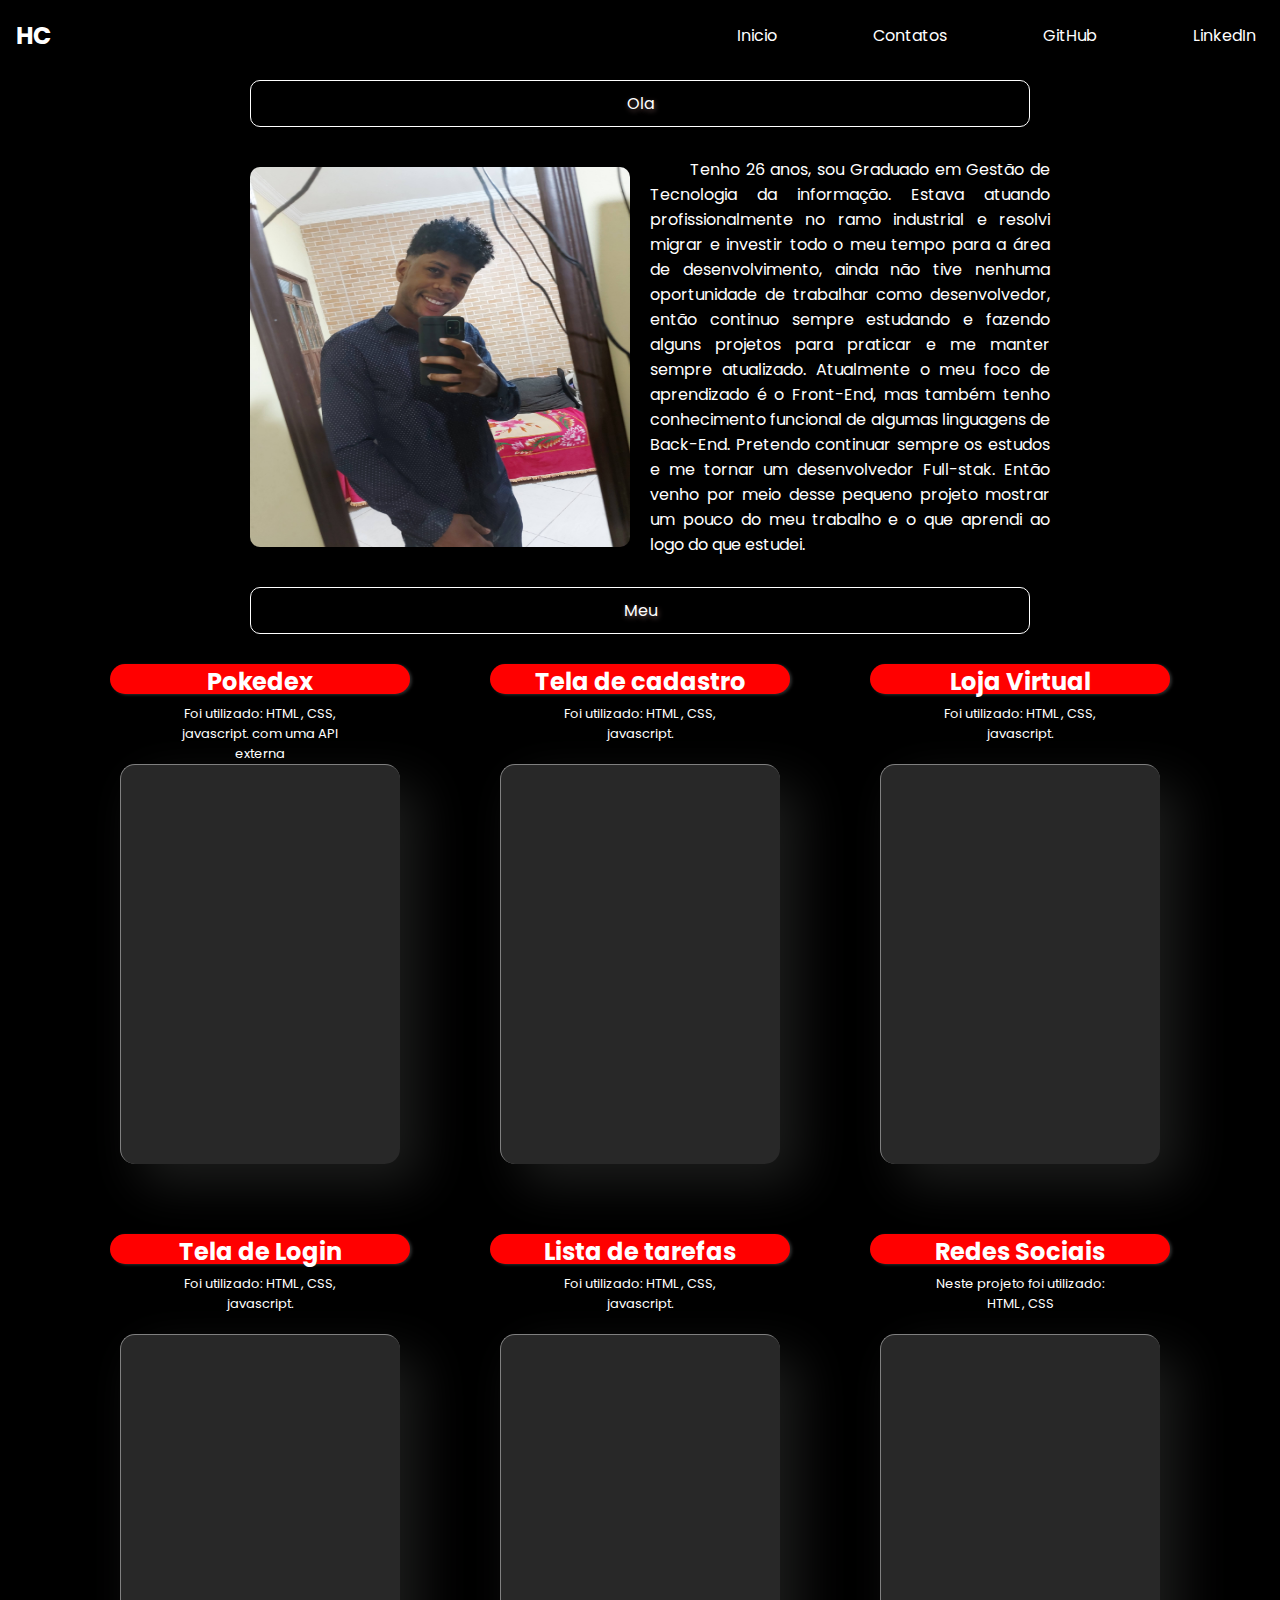
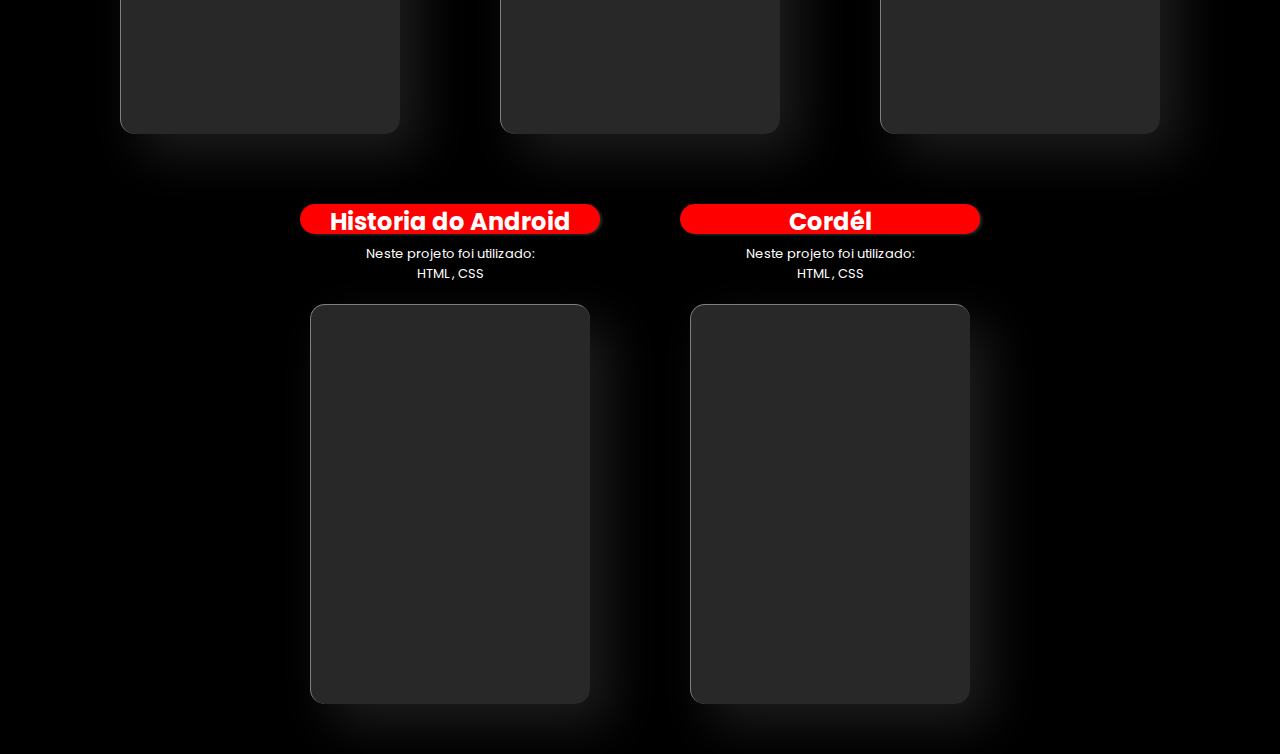
<file: index.html>
<!DOCTYPE html>
<html lang="pt-br">
<head>
    <meta charset="UTF-8">
    <meta http-equiv="X-UA-Compatible" content="IE=edge">
    <meta name="viewport" content="width=device-width, initial-scale=1.0">
    <link rel="stylesheet" href="estilos/style.css">
    <title>Portífolio</title>
</head>
<body>
   <header id="header">
    <a id="logo" href="index.html">HC</a>
    <nav id="nav">
        <button id="butao">Menu
            <span id="hamburger"></span>
        </button>
        <ul id="menu">
            <li><a href="index.html">Inicio</a></li>
            <li id="contato"><a href="#">Contatos</a></li>
            <li><a href="https://github.com/henriqueconceicao" target="_blank">GitHub</a></li>
            <li><a href="https://www.linkedin.com/in/henrique-concei%C3%A7%C3%A3o-476303218/" target="_blank">LinkedIn</a></li>
        </ul>
    </nav>
   </header>
   <div id="fade" class="hide"></div>
   <div id="modal" class="hide">
        <div class="modall">
            <h2>Meus contatos</h2>
            <button id="close-modal">Fechar</button>
        </div>
        <div class="modal-body">
            <p>Celular: 71 98660 - 2954</p>
            <p>Email: Gestao.conceicao@gmail.com</p>
        </div>
   </div>
   <section>
    <div id="texto">
    </div>
   </section>
   <section class="tot">
       <div class="bio">
        <img src="imagens/foto.jpg" >
       </div>
       <div class="tx">
        <p>Tenho 26 anos, sou Graduado em Gestão de Tecnologia da informação. Estava atuando profissionalmente no ramo industrial e resolvi migrar e investir todo o meu tempo para a área de desenvolvimento, ainda não tive nenhuma oportunidade de trabalhar como desenvolvedor, então continuo sempre estudando e fazendo alguns projetos para praticar e me manter sempre atualizado. Atualmente o meu foco de aprendizado é o Front-End, mas também tenho conhecimento funcional de algumas linguagens de Back-End. Pretendo continuar sempre os estudos e me tornar um desenvolvedor Full-stak. Então venho por meio desse pequeno projeto mostrar um pouco do meu trabalho e o que aprendi ao logo do que estudei.
        </p>
       </div>
   </section>
   <section>
    <div id="texto2">
    </div>
   </section>
   <div class="conteiner">
        <div class="titulo">
            <h2>Pokedex</h2>
            <p>Foi utilizado: HTML , CSS, javascript. com uma API externa</p>
            <div class="card">
                <div class="content">
                    <h2>01</h2>
                    <img src="imagens/projeto-pokemon.jpg" alt="">
                    <a href="https://henriqueconceicao.github.io/projeto-pokemon/">Mais informações</a>
                </div>
            </div>
        </div>
        <div class="titulo">
            <h2>Tela de cadastro</h2>
            <p>Foi utilizado: HTML , CSS, javascript. </p>
            <div class="card">
                <div class="content">
                    <h2>02</h2>
                    <img src="imagens/tela-de-cadastro.jpg">
                    <a href="https://henriqueconceicao.github.io/tela-de-cadastro/">Mais informações</a>
                </div>
            </div>
        </div>
        <div class="titulo">
            <h2>Loja Virtual</h2>
            <p>Foi utilizado: HTML , CSS, javascript. </p>
            <div class="card">
                <div class="content">
                    <h2>03</h2>
                    <img src="imagens/loja-virtual.jpg">
                    <a href="https://henriqueconceicao.github.io/loja-virtual/">Mais informações</a>
                </div>
            </div>
        </div>
        <div class="titulo">
            <h2>Tela de Login</h2>
            <p>Foi utilizado: HTML , CSS, javascript. </p>
            <div class="card">
                <div class="content">
                    <h2>04</h2>
                    <img src="imagens/tela-de-login.jpg">
                    <a href="https://henriqueconceicao.github.io/tela-de-login/">Mais informações</a>
                </div>
            </div>
        </div>
        <div class="titulo">
            <h2>Lista de tarefas</h2>
            <p>Foi utilizado: HTML , CSS, javascript. </p>
            <div class="card">
                <div class="content">
                    <h2>05</h2>
                    <img src="imagens/tarefas.jpg">
                    <a href="https://henriqueconceicao.github.io/to-do-list/">Mais informações</a>
                </div>
            </div>
        </div>
        <div class="titulo">
            <h2>Redes Sociais</h2>
            <p>Neste projeto foi utilizado: HTML , CSS</p>
            <div class="card">
                <div class="content">
                    <h2>06</h2>
                        <img src="imagens/projeto-social.jpg">
                        <a href="https://henriqueconceicao.github.io/projeto-iphone/" target="_blank">Mais informações</a>
            
                </div>
            </div>
        </div>
        <div class="titulo">
            <h2>Historia do Android</h2>
            <p>Neste projeto foi utilizado: HTML , CSS</p>
            <div class="card">
                <div class="content">
                    <h2>07</h2>
                    <img src="imagens/projeto-android.jpg" alt="">
                    <a href="https://henriqueconceicao.github.io/projeto-android/">Mais informações</a>
                </div>
            </div>
        </div>
        <div class="titulo">
            <h2>Cordél</h2>
            <p>Neste projeto foi utilizado: HTML , CSS</p>
            <div class="card">
                <div class="content">
                    <h2>08</h2>
                    <img src="imagens/projeto-cordel.jpg" alt="">
                    <a href="https://henriqueconceicao.github.io/projeto-cordel/">Mais informações</a>
                </div>
            </div>
        </div>
   </div>
   <script src="script/script.js" defer></script>
   <script type="text/javascript" src="script/vanilla-tilt.js"></script>
   <script>
    VanillaTilt.init(document.querySelectorAll(".card"),{
        max:25,
        speed:400,
        
    });
   </script>
</body>
</html>
</file>
<file: estilos/style.css>
@charset "UTF-8";
@import url('https://fonts.googleapis.com/css2?family=Poppins:wght@200;500;900&family=Shadows+Into+Light&display=swap');
*{
    margin: 0px;
    padding: 0px;
    font-family: poppins;
    color: white;
    box-sizing: border-box;
}body{
    display: block;
    justify-content: center;
    align-items: center;
    min-height: 100vh;
    background: black;
}
button{
    padding: .6rem 1.2rem;
    background-color: red;
    color: white;
    border: none;
    border-radius: .25rem;
    cursor: pointer;
    opacity: .7;
    font-size: 1rem;
}
#fade, #modal{
    transition: .5s;
    opacity: 1;
    pointer-events: all;

}
#fade{
    position: fixed;
    top: 0;
    left: 0;
    width: 100%;
    height: 100%;
    background-color: rgba(0, 0, 0, 0.06);
    z-index: 5;
}
button:hover{
    opacity: 1;
}
#modal{
    position: fixed;
    left: 40%;
    top: 20%;
    background-color: rgb(0, 255, 115);
    z-index: 1000;
    border-radius: 10px;
    width: 500px;
    max-width: 60%;
    padding: 1.2rem;
}
.modall{
    display: flex;
    justify-content: space-between;
    align-items: center;
    border-bottom: 1px solid black;
    margin-bottom: 1rem;
    padding-bottom: 1rem;
}
.modal-body p {
    margin-bottom: 1rem;
    color: black;
}
#modal.hide,#fade.hide{
    opacity: 0;
    pointer-events: none;
}
#modal.hide{
    top: 0;
}
.bio{
    width: 400px;
    height: 400px;
    border-radius: 20px;
    margin: 10px;
    position: relative;
    flex-wrap: wrap;
    overflow: hidden;
}
.bio img{
    width: 400px;
    height:400px;
    padding: 10px;
    border-radius: 20px;
    position: absolute;
    display: flex;
}
.tot{
    position: relative;
    display: flex;
    justify-content: center;
    align-items: center;
    max-width: 1200px;
    flex-wrap: wrap;
    overflow: hidden;
}
.tx{
    
    width: 400px;
    height: 400px;
    text-align: justify;
    text-indent: 40px;
}
.conteiner{
    position: relative;
    display: flex;
    justify-content: center;
    align-items: center;
    max-width: 1200px;
    flex-wrap: wrap;
    z-index: 1;
    margin: auto;
}
.titulo{
    text-align: center;
    padding: 20px;
    display: block;
}
.titulo p {
    color: white;
    width: 200px;
    margin: auto;
    padding-top: 10px;
    height: 40px;
    font-size: 13px;
}
.titulo h2{
    background: red;
    width: 300px;
    height: 30px;
    margin: auto;
    border-radius: 20px;
    box-shadow: 2px 1px 3px rgba(245, 242, 242, 0.185);
}
.conteiner .card{
    position: relative;
    width: 280px;
    height: 400px;
    margin: 30px;
    box-shadow: 20px 20px 50px rgba(242, 245, 242, 0.116);
    border-radius: 15px;
    background: rgba(128, 128, 128, 0.315);
    overflow: hidden;
    display: flex;
    justify-content: center;
    align-items: center;
    border-top: 1px solid gray;
    border-left: 1px solid gray;
}
.conteiner .card .content img{
    width: 300px;
    height: 340px;
}
.conteiner .card .content{
    padding: 20px;
    text-align: center;
    transform: translateY(100px);
    opacity: 0;
    transition: 0.5s;
}
.conteiner .card:hover .content{
    transform: translateY(0px);
    opacity: 1;
    background: black;
}
.conteiner .card .content h2{
    position: absolute;
    top: -30px;
    right: 20px;
    font-size: 8em;
    pointer-events: none;
    color: rgba(10, 10, 10, 0.473);
}
.conteiner .card .content a{
    position: relative;
    display: block;
    padding: 15px ;
    width: 300px;
    background: red;
    font-weight: bolder;
    border-radius: 20px;
}
#texto{
    display: block;
    color: white;
    padding: 10px;
    text-align: center;
    text-shadow: 1px 2px 5px rgb(104, 78, 78);
    border: 1px solid white;
    border-radius: 10px;   
}
#texto2{
    display: block;
    color: white;
    padding: 10px;
    text-align: center;
    text-shadow: 1px 2px 5px rgb(104, 78, 78);
    border: 1px solid white;
    border-radius: 10px;
}
a{
    color: white;
    text-decoration: none;
}
a:hover{
    background: rgba(128, 128, 128, 0.123);

}
#logo{
    font-size: 1.5rem;
    font-weight: bolder;
}
#header{
    display: flex;
    box-sizing: border-box;
    height: 70px;
    padding: 1rem;
    align-items: center;
    justify-content: space-between;
    background: black;
}
#menu{
    display: flex;
    list-style: none;
    gap: 5rem;
}
#menu a{
    display: block;
    padding: .5rem;
}
#butao{
    display: none;
    
}
section{
    max-width: 800px;
    min-width: 300px;
    margin: auto;
    padding: 10px;
    color: white;
    

}
@media(max-width:600px){
    #butao{
        display: flex;
        padding: .5em 1rem;
        font-size: 1rem;
        border: none;
        background: none;
        cursor: pointer;
        gap: .5rem;
        color: white;
    }
    #hamburger{
        width: 20px;
        border-top: 2px solid;
        
    }
    #hamburger::after, #hamburger::before {
        content: '';
        display: block;
        width: 20px;
        height: 2px;
        background:currentColor;
        margin-top: 5px;
        transition: 0.4s;
        position: relative;
    }
    nav.active #hamburger{
        border-top-color: transparent;
    }
    nav.active #hamburger::before{
        transform: rotate(135deg);

    }
    nav.active #hamburger::after{
        transform: rotate(-135deg);
        top: -7px;

    }
    #menu{
       position: absolute;
       width: 100%;
       top: 70px;
       right: 0px;
       background: black;
       color: white;
       display: block;
       height: 0px;
       transition: .6s;
       z-index: 1000;
       visibility: hidden;
       overflow-y: hidden;
       
    }
    #nav.active #menu{
        display: block;
        height: calc(100vh - 70px);
        visibility: visible;
        overflow-y: auto;
    }
    #menu a {
        padding: 1rem 0;
        margin: 0 1rem;
        border-bottom: 2px solid rgba(128, 128, 128, 0.062);
    }

}
</file>
